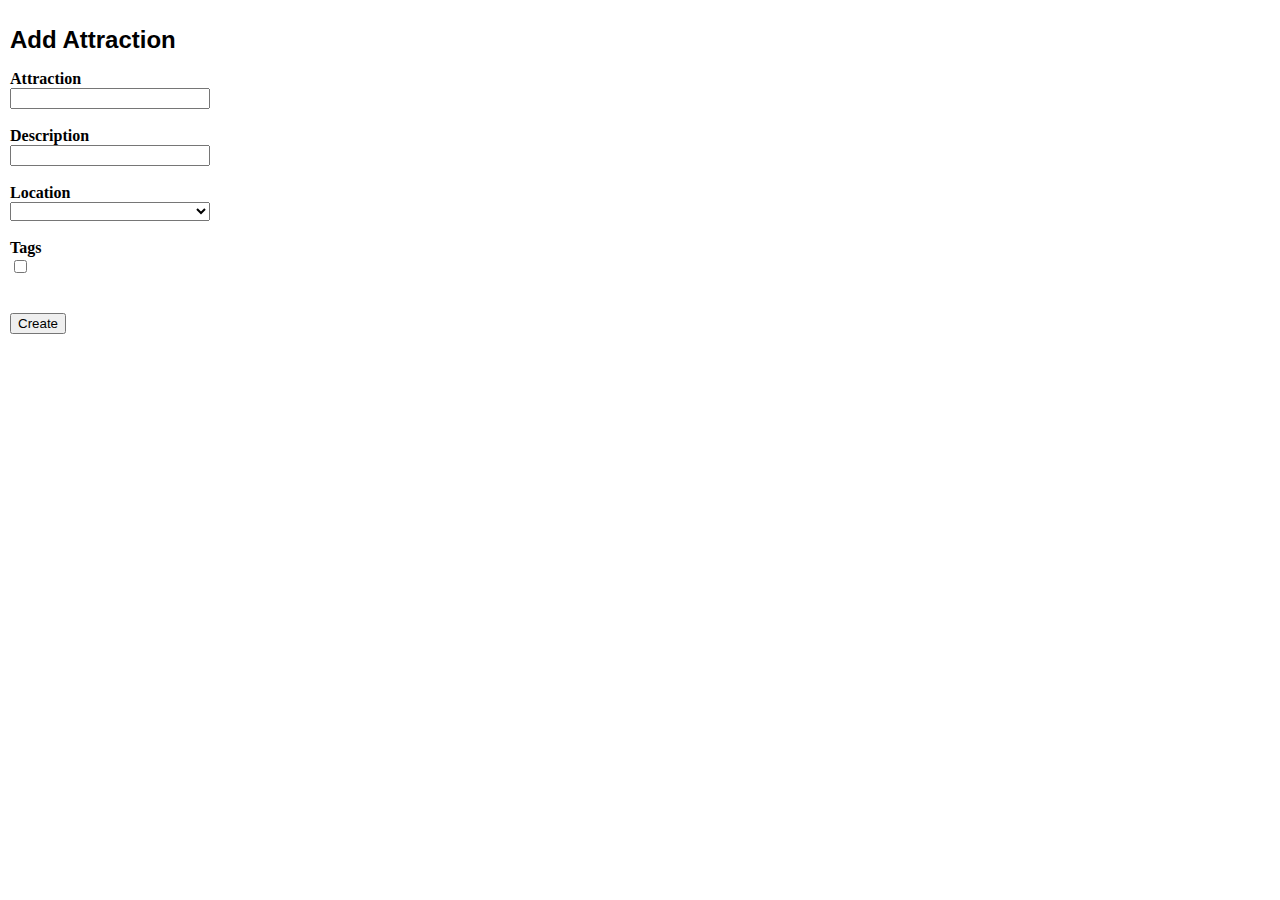
<file: src/main/resources/templates/addAttraction.html>
<!DOCTYPE html>
<html lang="en" xmlns:th="http://www.thymeleaf.org">

<head>
    <meta charset="UTF-8">
    <link href="../static/style.css" rel="stylesheet">
    <link th:href="@{/style.css}" rel="stylesheet">
    <title>Add New Attraction</title>
</head>
<body>
<h1>Add Attraction</h1>

<form th:action="@{/attractions/add}" th:method="POST" th:object="${attraction}">
    <label for="name">Attraction</label>
    <br>
    <input id="name" type="text" th:field="*{name}">
    <br>
    <br>
    <label for="description">Description</label>
    <br>
    <input id="description" type="text" th:field="*{description}">
    <br>
    <br>
    <label for="locations">Location</label>
    <br>
    <select id="locations" th:field="*{location}">
        <option th:each="value : ${locations}"
                th:value="${value}"
                th:text="${value}"/>
    </select>
    <br>
    <br>
    <label for="tags">Tags</label>
    <div th:each="value : ${tags}">
        <input id="tags" type="checkbox" th:field="*{tags}"
               th:value="${value}" th:text="${value}">
    </div>
    <br>
    <br>
    <button type="submit">Create</button>

</form>
</body>
</html>
</file>
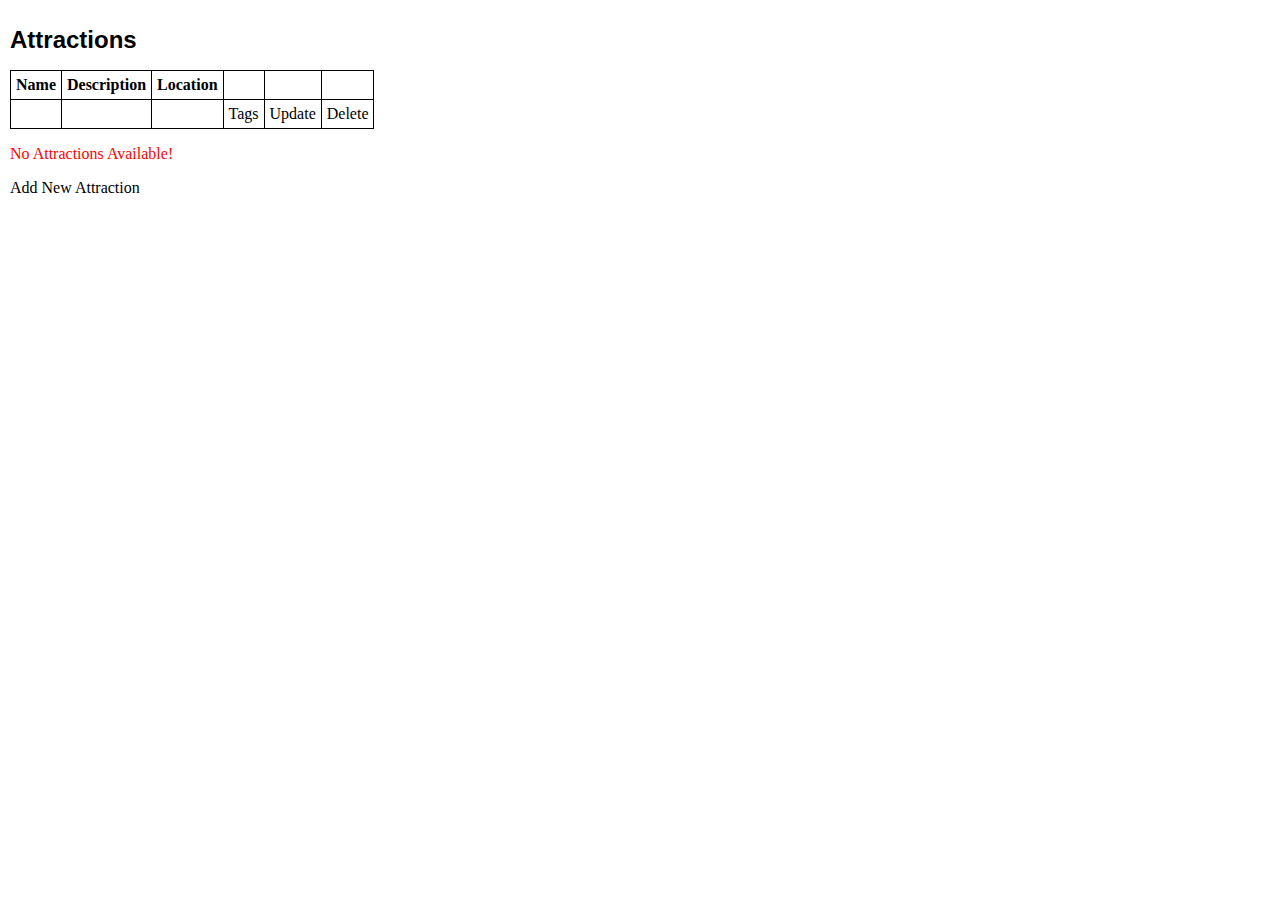
<file: src/main/resources/templates/attractions.html>
<!DOCTYPE html>
<html lang="en" xmlns:th="http://www.thymeleaf.org">
<head>
    <meta charset="UTF-8">
    <link href="../static/style.css" rel="stylesheet">
    <link th:href="@{/style.css}" rel="stylesheet">
    <title>Attractions</title>
</head>
<body>
<h1>Attractions</h1>
<table th:if="${attractions.size() > 0}">
    <thead>
    <tr>
        <td>Name</td>
        <td>Description</td>
        <td>Location</td>
        <td></td>
        <td></td>
        <td></td>
    </tr>
    </thead>
    <tbody>
    <tr th:each="attraction : ${attractions}">
        <td th:text="${attraction.name}"></td>
        <td th:text="*{attraction.description}"></td>
        <td th:text="*{attraction.location}"></td>
        <td><a th:href="@{attractions/{name}/tags(name=${attraction.name})}">Tags</a></td>
        <td><a th:href="@{attractions/{name}/update(name=${attraction.name})}">Update</a></td>
        <td><a th:href="@{attractions/{name}/delete(name=${attraction.name})}">Delete</a></td>
    </tr>
    </tbody>
</table>
<p style="color: red" th:unless="${attractions.size() > 0}">No Attractions Available!</p>
<a th:href="@{attractions/add}">Add New Attraction</a>
</body>
</html>
</file>
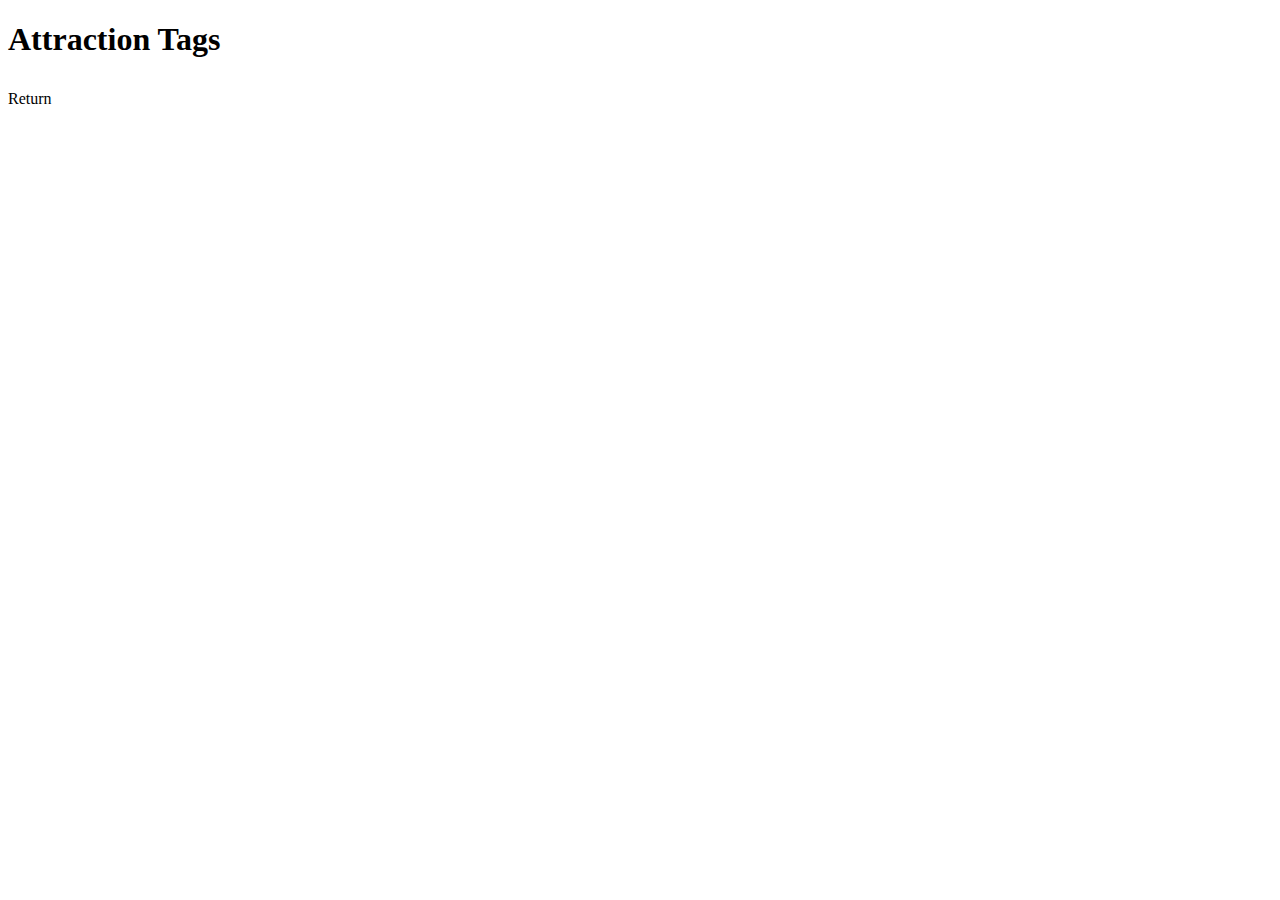
<file: src/main/resources/templates/attractionTags.html>
<!DOCTYPE html>
<html lang="en" xmlns:th="http://www.thymeleaf.org">
<link th:href="@{style.css}" rel="stylesheet">
<head>
    <meta charset="UTF-8">
    <link th:href="@{/style.css}" rel="stylesheet">
    <title>Attraction Tags</title>
</head>
<body>
<h1>Attraction Tags</h1>
<table th:if="${attractionTags.size() > 0}">
    <thead>
    <tr>
        <td th:text="${name}"/>
    </tr>
    </thead>
    <tbody>
    <tr th:each="tag : ${attractionTags}">
        <td th:text="${tag}"></td>
    </tr>
    </tbody>
</table>
<a th:href="@{/attractions}">Return</a>
</body>
</html>
</file>
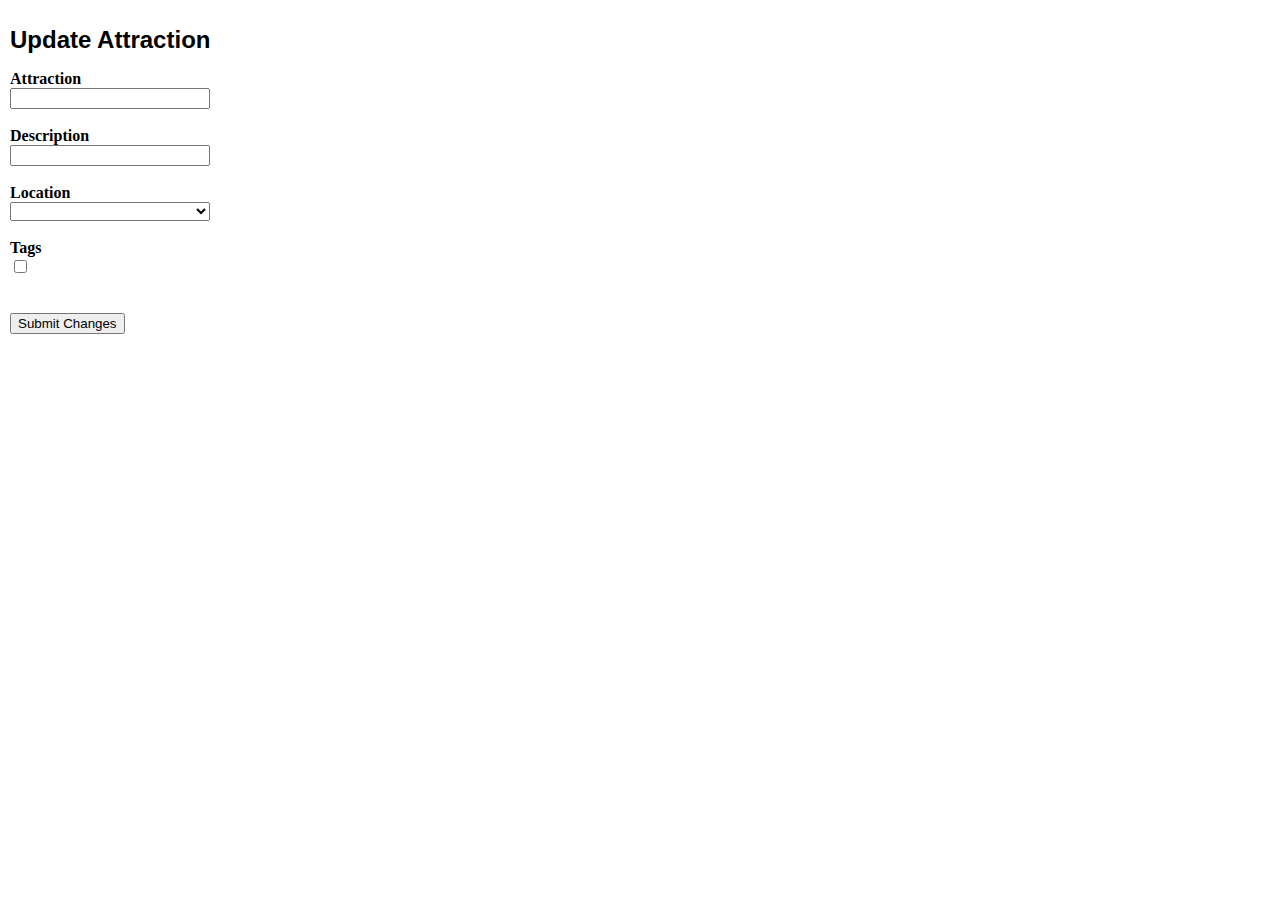
<file: src/main/resources/templates/updateAttraction.html>
<!DOCTYPE html>
<html lang="en" xmlns:th="http://www.thymeleaf.org">

<head>
    <meta charset="UTF-8">
    <link href="../static/style.css" rel="stylesheet">
    <link th:href="@{/style.css}" rel="stylesheet">
    <title>Update An Attraction</title>
</head>
<body>
<h1>Update Attraction</h1>

<form th:action="@{/attractions/update}" th:method="POST" th:object="${attraction}">
    <label for="name">Attraction</label>
    <br>
    <input readonly id="name" type="text" th:field="*{name}">
    <br>
    <br>
    <label for="description">Description</label>
    <br>
    <input id="description" type="text" th:field="*{description}">
    <br>
    <br>
    <label for="locations">Location</label>
    <br>
    <select id="locations" th:field="*{location}" th:selected="${attraction.location}">
        <option th:each="value : ${locations}"
                th:value="${value}"
                th:text="${value}"/>
    </select>
    <br>
    <br>
    <label for="tags">Tags</label>
    <div th:each="value : ${tags}">
        <input id="tags" type="checkbox" th:field="*{tags}"
               th:value="${value}" th:text="${value}">
    </div>
    <br>
    <br>
    <button type="submit">Submit Changes</button>

</form>

</body>
</html>
</file>
<file: src/main/resources/static/style.css>
thead{
    font-weight: bold;
}
body {
    width: auto;
    margin: auto;
    background: white;
    padding: 10px;
}
h1 {
    font-family:Arial;
    font-size: 1.5em;
}
label {
    width: 150px;
    display: inline-block;
    font-weight: bold;
}
table, th, td {
    border: 1px solid black;
    border-collapse: collapse;
    padding: 5px;
    white-space: nowrap;
}
select, input[type="text"], input[type="number"]{
    width:200px;
    box-sizing:border-box;
}
</file>
